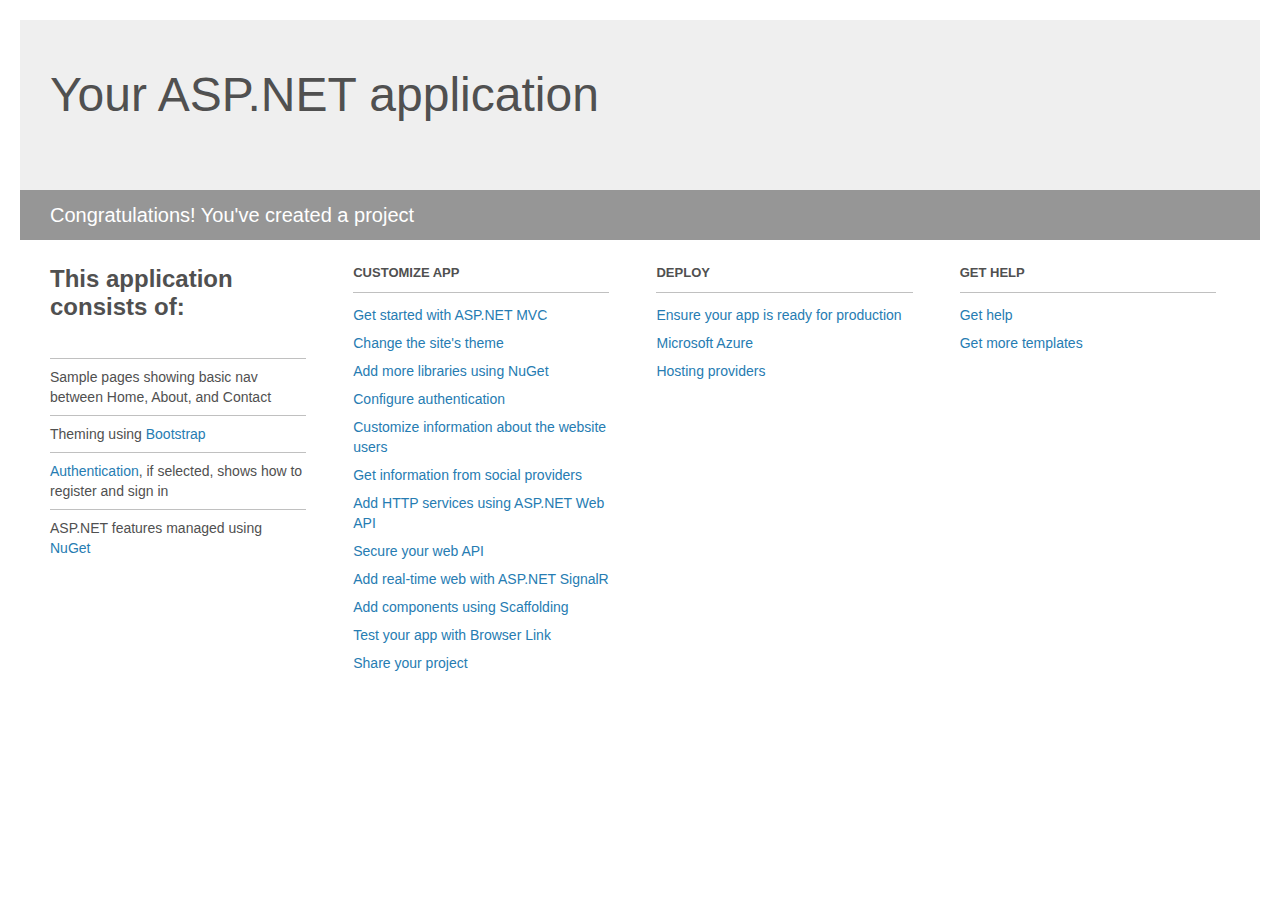
<file: [DB-AG] Online_Kredit/Project_Readme.html>
﻿<!DOCTYPE html>
<html lang="en">
<head>
    <meta charset="utf-8" />
    <title>Your ASP.NET application</title>
    <style>
        body {
            background: #fff;
            color: #505050;
            font: 14px 'Segoe UI', tahoma, arial, helvetica, sans-serif;
            margin: 20px;
            padding: 0;
        }

        #header {
            background: #efefef;
            padding: 0;
        }

        h1 {
            font-size: 48px;
            font-weight: normal;
            margin: 0;
            padding: 0 30px;
            line-height: 150px;
        }

        p {
            font-size: 20px;
            color: #fff;
            background: #969696;
            padding: 0 30px;
            line-height: 50px;
        }

        #main {
            padding: 5px 30px;
        }

        .section {
            width: 21.7%;
            float: left;
            margin: 0 0 0 4%;
        }

            .section h2 {
                font-size: 13px;
                text-transform: uppercase;
                margin: 0;
                border-bottom: 1px solid silver;
                padding-bottom: 12px;
                margin-bottom: 8px;
            }

            .section.first {
                margin-left: 0;
            }

                .section.first h2 {
                    font-size: 24px;
                    text-transform: none;
                    margin-bottom: 25px;
                    border: none;
                }

                .section.first li {
                    border-top: 1px solid silver;
                    padding: 8px 0;
                }

            .section.last {
                margin-right: 0;
            }

        ul {
            list-style: none;
            padding: 0;
            margin: 0;
            line-height: 20px;
        }

        li {
            padding: 4px 0;
        }

        a {
            color: #267cb2;
            text-decoration: none;
        }

            a:hover {
                text-decoration: underline;
            }
    </style>
</head>
<body>

    <div id="header">
        <h1>Your ASP.NET application</h1>
        <p>Congratulations! You've created a project</p>
    </div>

    <div id="main">
        <div class="section first">
            <h2>This application consists of:</h2>
            <ul>
                <li>Sample pages showing basic nav between Home, About, and Contact</li>
                <li>Theming using <a href="http://go.microsoft.com/fwlink/?LinkID=615519">Bootstrap</a></li>
                <li><a href="http://go.microsoft.com/fwlink/?LinkID=615520">Authentication</a>, if selected, shows how to register and sign in</li>
                <li>ASP.NET features managed using <a href="http://go.microsoft.com/fwlink/?LinkID=320756">NuGet</a></li>
            </ul>
        </div>

        <div class="section">
            <h2>Customize app</h2>
            <ul>
                <li><a href="http://go.microsoft.com/fwlink/?LinkID=615541">Get started with ASP.NET MVC</a></li>
                <li><a href="http://go.microsoft.com/fwlink/?LinkID=615523">Change the site's theme</a></li>
                <li><a href="http://go.microsoft.com/fwlink/?LinkID=615524">Add more libraries using NuGet</a></li>
                <li><a href="http://go.microsoft.com/fwlink/?LinkID=615542">Configure authentication</a></li>
                <li><a href="http://go.microsoft.com/fwlink/?LinkID=615526">Customize information about the website users</a></li>
                <li><a href="http://go.microsoft.com/fwlink/?LinkID=615527">Get information from social providers</a></li>
                <li><a href="http://go.microsoft.com/fwlink/?LinkID=615528">Add HTTP services using ASP.NET Web API</a></li>
                <li><a href="http://go.microsoft.com/fwlink/?LinkID=615529">Secure your web API</a></li>
                <li><a href="http://go.microsoft.com/fwlink/?LinkID=615530">Add real-time web with ASP.NET SignalR</a></li>
                <li><a href="http://go.microsoft.com/fwlink/?LinkID=615531">Add components using Scaffolding</a></li>
                <li><a href="http://go.microsoft.com/fwlink/?LinkID=615532">Test your app with Browser Link</a></li>
                <li><a href="http://go.microsoft.com/fwlink/?LinkID=615533">Share your project</a></li>
            </ul>
        </div>

        <div class="section">
            <h2>Deploy</h2>
            <ul>
                <li><a href="http://go.microsoft.com/fwlink/?LinkID=615534">Ensure your app is ready for production</a></li>
                <li><a href="http://go.microsoft.com/fwlink/?LinkID=615535">Microsoft Azure</a></li>
                <li><a href="http://go.microsoft.com/fwlink/?LinkID=615536">Hosting providers</a></li>
            </ul>
        </div>

        <div class="section last">
            <h2>Get help</h2>
            <ul>
                <li><a href="http://go.microsoft.com/fwlink/?LinkID=615537">Get help</a></li>
                <li><a href="http://go.microsoft.com/fwlink/?LinkID=615538">Get more templates</a></li>
            </ul>
        </div>
    </div>

</body>
</html>
</file>
